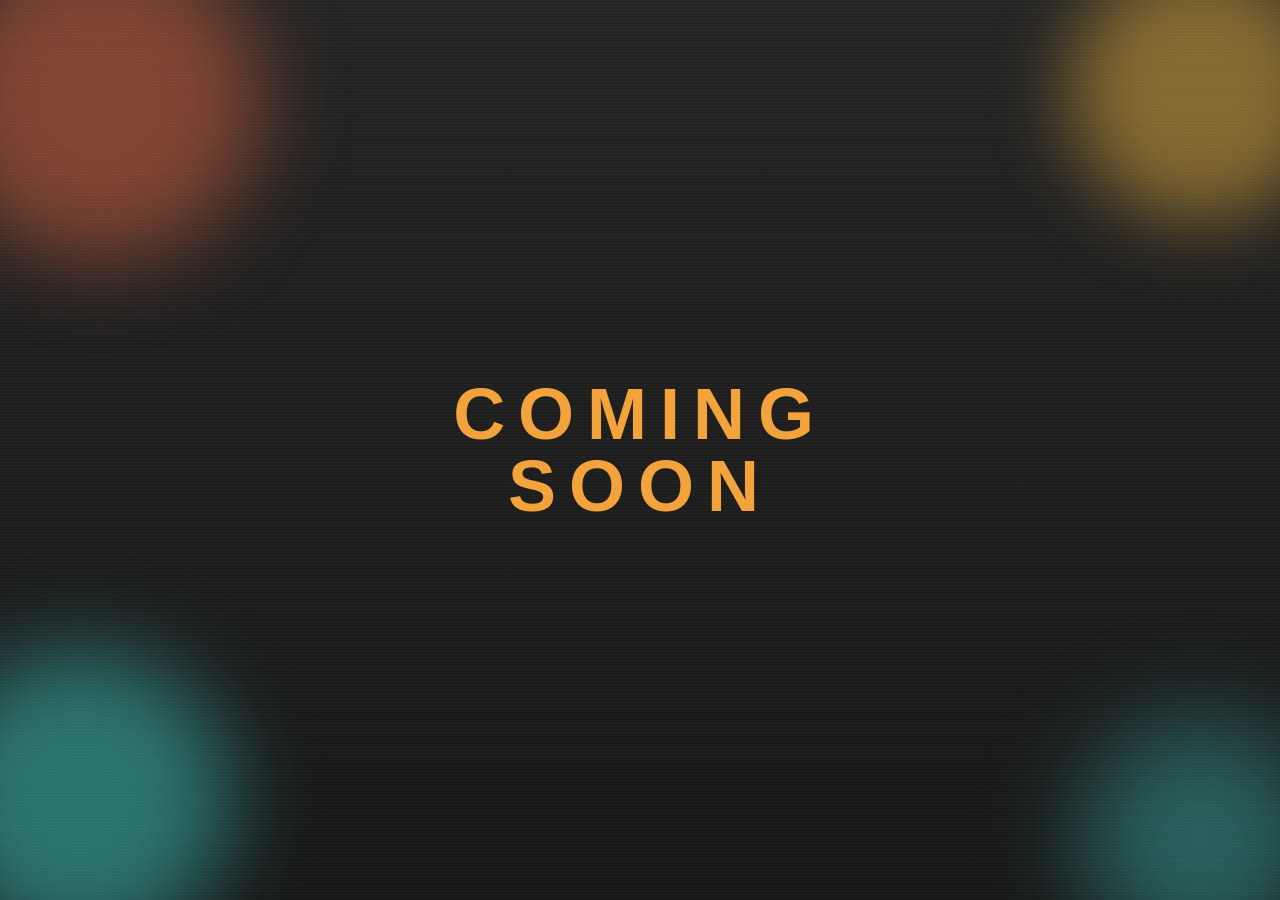
<file: index.html>
<!DOCTYPE html>
<html lang="uk">
<head>
  <meta charset="UTF-8">
  <meta name="viewport" content="width=device-width, initial-scale=1.0">
  <title>Learning = Change</title>
  <link rel="stylesheet" href="./assets/css/styles.css">
</head>
<body>
  <main class="hero">
    <i class="circle" aria-hidden="true"></i>
    <i class="circle" aria-hidden="true"></i>
    <i class="circle" aria-hidden="true"></i>
    <i class="circle" aria-hidden="true"></i>
    <section class="terminal" aria-label="Learning prompt">
      <div class="coming">
        <h1>Coming soon</h1>
      </div>
    </section>
  </main>
</body>
</html>
</file>
<file: assets/css/styles.css>
:root {
  color-scheme: dark;
  --bg: #191919;
  --text: #f1eee8;
  --orange: #f2a33b;
  --cyan: #40d8d0;
}

* { box-sizing: border-box; }

body {
  margin: 0;
  min-height: 100vh;
  overflow: hidden;
  display: grid;
  place-items: center;
  font-family: Arial, Helvetica, sans-serif;
  color: var(--text);
  background: linear-gradient(#242424, #171717);
}

body::after {
  content: "";
  position: fixed;
  inset: 0;
  opacity: .14;
  pointer-events: none;
  background: repeating-linear-gradient(0deg, transparent 0 2px, rgba(255,255,255,.2) 2px 3px);
}

.hero {
  position: relative;
  width: min(590px, 100vw);
  aspect-ratio: 590 / 664;
  z-index: 1;
}

.circle {
  position: fixed;
  border-radius: 50%;
  pointer-events: none;
  z-index: -1;
  will-change: transform, opacity, filter;
}

.circle:nth-child(1) {
  width: 320px;
  height: 320px;
  left: -60px;
  top: -60px;
  background: rgba(206, 98, 60, .55);
  filter: blur(42px);
  animation: float-1 18s ease-in-out -1s infinite;
}

.circle:nth-child(2) {
  width: 260px;
  height: 260px;
  right: -50px;
  top: -40px;
  background: rgba(255, 191, 64, .45);
  filter: blur(38px);
  animation: float-2 22s ease-in-out -6s infinite;
}

.circle:nth-child(3) {
  width: 300px;
  height: 300px;
  left: -70px;
  bottom: -50px;
  background: rgba(64, 216, 208, .48);
  filter: blur(44px);
  animation: float-3 16s ease-in-out -3.5s infinite;
}

.circle:nth-child(4) {
  width: 240px;
  height: 240px;
  right: -40px;
  bottom: -60px;
  background: rgba(64, 216, 208, .38);
  filter: blur(50px);
  animation: float-4 20s ease-in-out -9s infinite;
}

.coming {
  margin: 0;
  color: var(--orange);
}

.coming h1 {
  margin: 0;
  font-size: clamp(2rem, 8vw, 4.5rem);
  font-weight: 700;
  letter-spacing: .18em;
  text-transform: uppercase;
  text-align: center;
  line-height: 1;
}

.terminal {
  position: absolute;
  inset: 0;
  display: flex;
  align-items: center;
  justify-content: center;
  text-align: center;
}

.title,
.step h2,
.terminal p,
.prompt,
.terminal small {
  margin: 0;
  text-transform: uppercase;
}

.title {
  position: absolute;
  top: 60px;
  left: 93px;
  font-size: clamp(2rem, 4vw, 3.5rem);
  font-weight: 800;
  letter-spacing: .04em;
}

.title span { color: var(--orange); }

.timeline {
  position: absolute;
  top: 120px;
  bottom: 118px;
  left: 301px;
  border-left: 3px dashed rgba(255,255,255,.7);
}

.step {
  position: absolute;
  font-weight: 700;
}

.step b {
  font-size: 1.65rem;
  letter-spacing: .08em;
}

.step-top {
  top: 145px;
  left: 279px;
  color: var(--orange);
}

.step-middle {
  top: 358px;
  left: 247px;
  color: var(--cyan);
}

.step-middle h2 {
  margin-top: -8px;
  margin-left: 58px;
  font-size: clamp(1.8rem, 3vw, 2.6rem);
  line-height: 1.15;
  color: var(--text);
}

.step-middle span { color: var(--cyan); }

.terminal p {
  margin-bottom: 12px;
  font-size: 1rem;
  font-weight: 700;
  letter-spacing: .18em;
}

.prompt {
  padding: 10px 12px;
  border: 2px solid rgba(255,255,255,.8);
  color: var(--text);
  font-family: "Courier New", monospace;
  font-size: 1.6rem;
  line-height: 1;
}

.terminal small {
  display: block;
  margin-top: 10px;
  text-align: right;
  color: rgba(255,255,255,.72);
  font-size: .86rem;
  font-weight: 700;
  letter-spacing: .06em;
}

@media (max-width: 640px) {
  .hero { width: 100vw; }
}

@media (prefers-reduced-motion: reduce) {
  .circle {
    animation: none !important;
    transform: none !important;
    opacity: .6 !important;
    filter: blur(30px) !important;
  }
}

@keyframes float-1 {
  0%, 100% {
    opacity: .55;
    transform: translate3d(0, 0, 0) scale(1) rotate(0deg);
    filter: blur(42px);
  }
  25% {
    opacity: .85;
    transform: translate3d(18vw, 14vh, 0) scale(1.15) rotate(8deg);
  }
  50% {
    opacity: .45;
    transform: translate3d(38vw, 30vh, 0) scale(.9) rotate(-5deg);
  }
  75% {
    opacity: .75;
    transform: translate3d(12vw, 52vh, 0) scale(1.05) rotate(4deg);
  }
}

@keyframes float-2 {
  0%, 100% {
    opacity: .45;
    transform: translate3d(0, 0, 0) scale(1) rotate(0deg);
    filter: blur(38px);
  }
  22% {
    opacity: .8;
    transform: translate3d(-22vw, 18vh, 0) scale(1.1) rotate(-7deg);
  }
  48% {
    opacity: .4;
    transform: translate3d(-8vw, 46vh, 0) scale(.85) rotate(6deg);
  }
  74% {
    opacity: .7;
    transform: translate3d(26vw, 34vh, 0) scale(1.12) rotate(-3deg);
  }
}

@keyframes float-3 {
  0%, 100% {
    opacity: .48;
    transform: translate3d(0, 0, 0) scale(1) rotate(0deg);
    filter: blur(44px);
  }
  28% {
    opacity: .82;
    transform: translate3d(20vw, -16vh, 0) scale(1.08) rotate(6deg);
  }
  52% {
    opacity: .38;
    transform: translate3d(46vw, -6vh, 0) scale(.92) rotate(-6deg);
  }
  78% {
    opacity: .68;
    transform: translate3d(28vw, -28vh, 0) scale(1.05) rotate(5deg);
  }
}

@keyframes float-4 {
  0%, 100% {
    opacity: .38;
    transform: translate3d(0, 0, 0) scale(1) rotate(0deg);
    filter: blur(50px);
  }
  24% {
    opacity: .72;
    transform: translate3d(-18vw, -20vh, 0) scale(1.14) rotate(-5deg);
  }
  50% {
    opacity: .34;
    transform: translate3d(4vw, -42vh, 0) scale(.88) rotate(7deg);
  }
  76% {
    opacity: .62;
    transform: translate3d(-32vw, -28vh, 0) scale(1.06) rotate(-4deg);
  }
}
</file>
